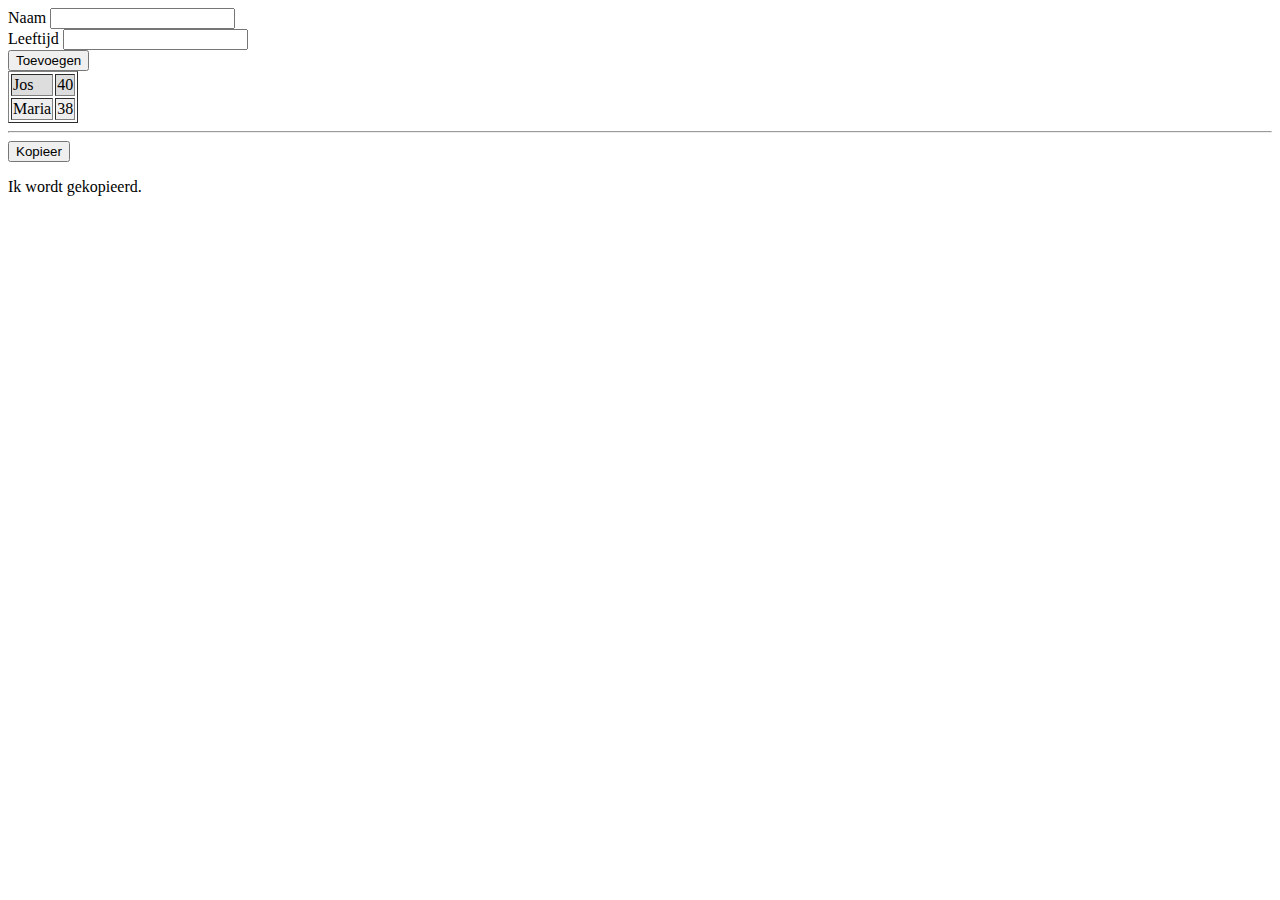
<file: 02_Before/01_ModifyEvents/index.html>
<!DOCTYPE html>
<html lang="en">
    <head>
        <meta charset="utf-8">
        <title>Index</title>
        <script src="jquery-2.0.3.js"></script>
        <script src="script.js"></script>
        <style>
            tr:nth-child(even){
                background-color: #eee;
            }
            tr:nth-child(odd){
                background-color: #ddd;
            }
            .highlight{
                color: red;
            }            
        </style>
    </head>
    <body>
        <div id="toevoegenDiv">
            <label for="naam">Naam</label>
            <input id="naam" type="text">
            <br>
            <label for="leeftijd">Leeftijd</label>
            <input id="leeftijd" type="number">
            <br>
            <input type="button" value="Toevoegen" id="toevoegenButton">
        </div>
        <table id="personenTabel" border="1">
            <tr>
                <td>Jos</td>
                <td>40</td>
            </tr>
            <tr>
                <td>Maria</td>
                <td>38</td>
            </tr>
        </table>
        <hr>
        <input type="button" class="kopieerButton" value="Kopieer">
        <p id="kopieerParagraaf_0">Ik wordt gekopieerd.</p>

    </body>
</html>
</file>
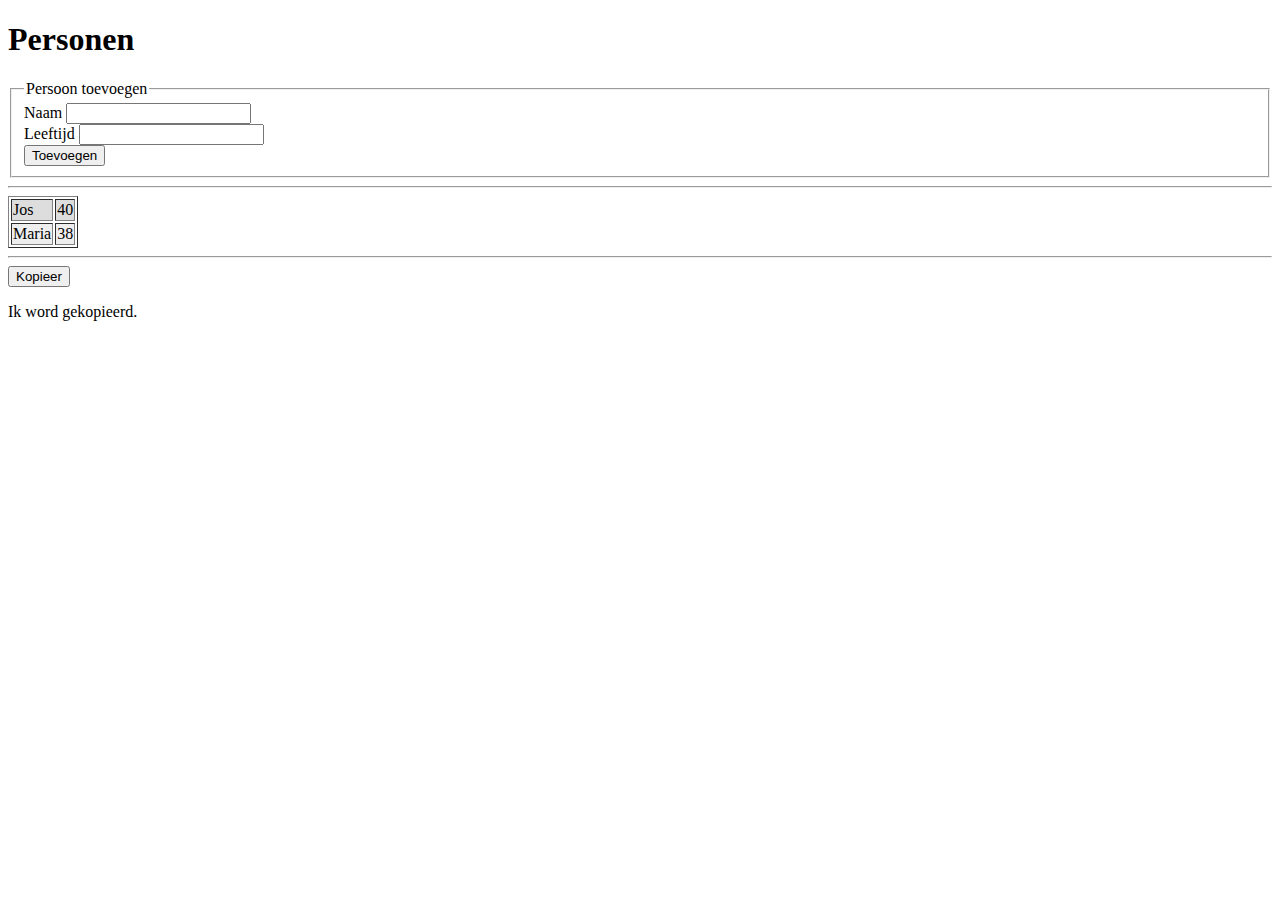
<file: 03_After/02_OnEvents/index.html>
<!DOCTYPE html>
<html lang="en">
    <head>
        <meta charset="utf-8">
        <title>Index</title>
        <script src="jquery-2.0.3.js"></script>
        <script src="script.js"></script>
        <style>
            tr:nth-child(even){
                background-color: #eee;
            }
            tr:nth-child(odd){
                background-color: #ddd;
            }
            .highlight{
                color: red;
            }            
        </style>
    </head>
    <body>
        <div id="toevoegenDiv">
            <label for="naam">Naam</label>
            <input id="naam" type="text">
            <br>
            <label for="leeftijd">Leeftijd</label>
            <input id="leeftijd" type="number">
            <br>
            <input type="button" value="Toevoegen" id="toevoegenButton">
        </div>
        <table id="personenTabel" border="1">
            <tr>
                <td>Jos</td>
                <td>40</td>
            </tr>
            <tr>
                <td>Maria</td>
                <td>38</td>
            </tr>
        </table>
        <hr>
        <input type="button" class="kopieerButton" value="Kopieer">
        <p id="kopieerParagraaf_0">Ik word gekopieerd.</p>

    </body>
</html>
</file>
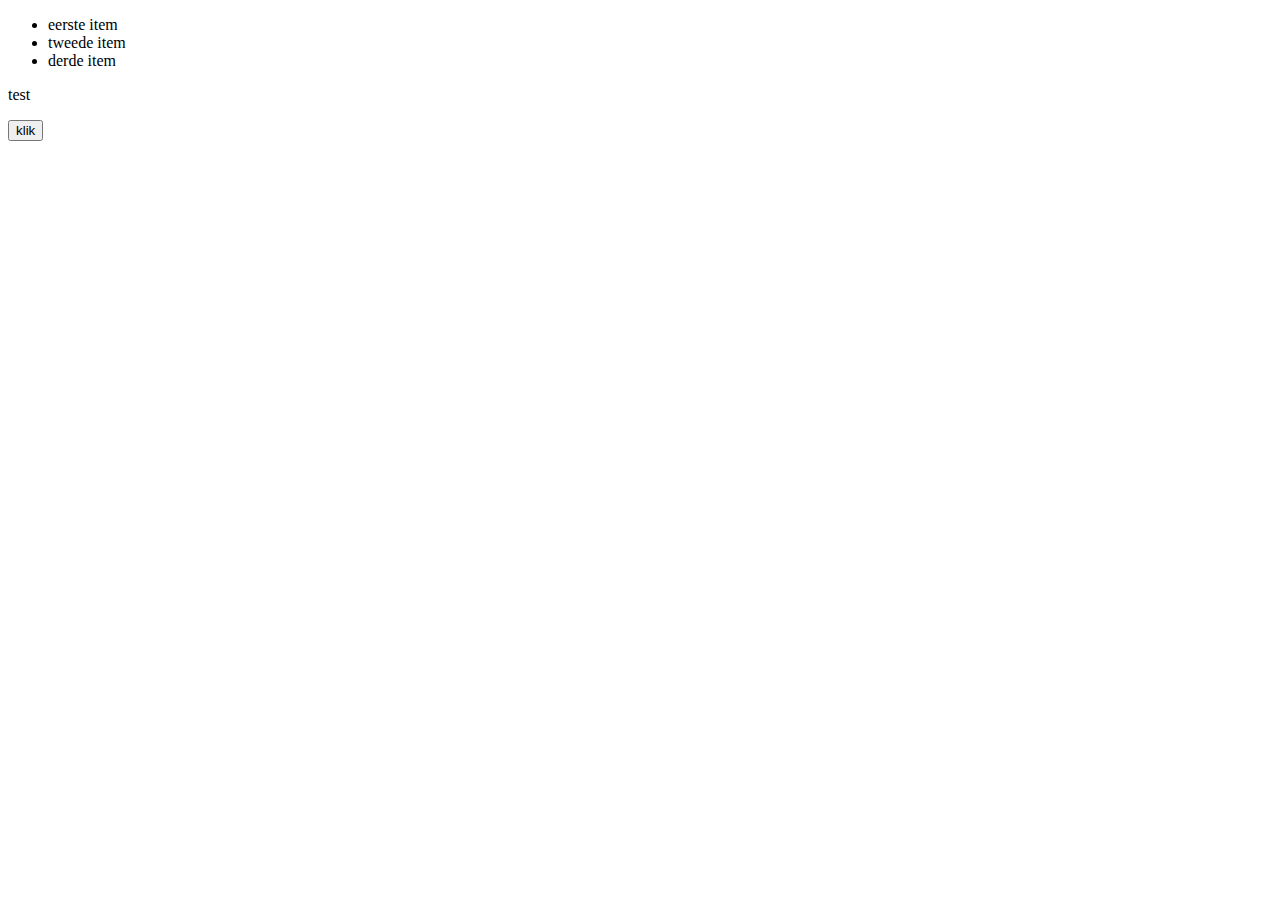
<file: 04_Demo/01_Demo/index.html>
<!DOCTYPE html>

<html lang="en">
    <head>
        <meta charset="utf-8">
        <title>Index</title>
        <script src="jquery-2.0.3.js"></script>
        <script src="script.js"></script>
    </head>
    <body>
        <ul id="mijnId">
            <li>eerste item</li>
            <li>tweede item</li>
            <li>derde item</li>
        </ul>

        <div>
            <p>test</p>
        </div>

        <input type="button" id="button" value="klik">        
    </body>
</html>
</file>
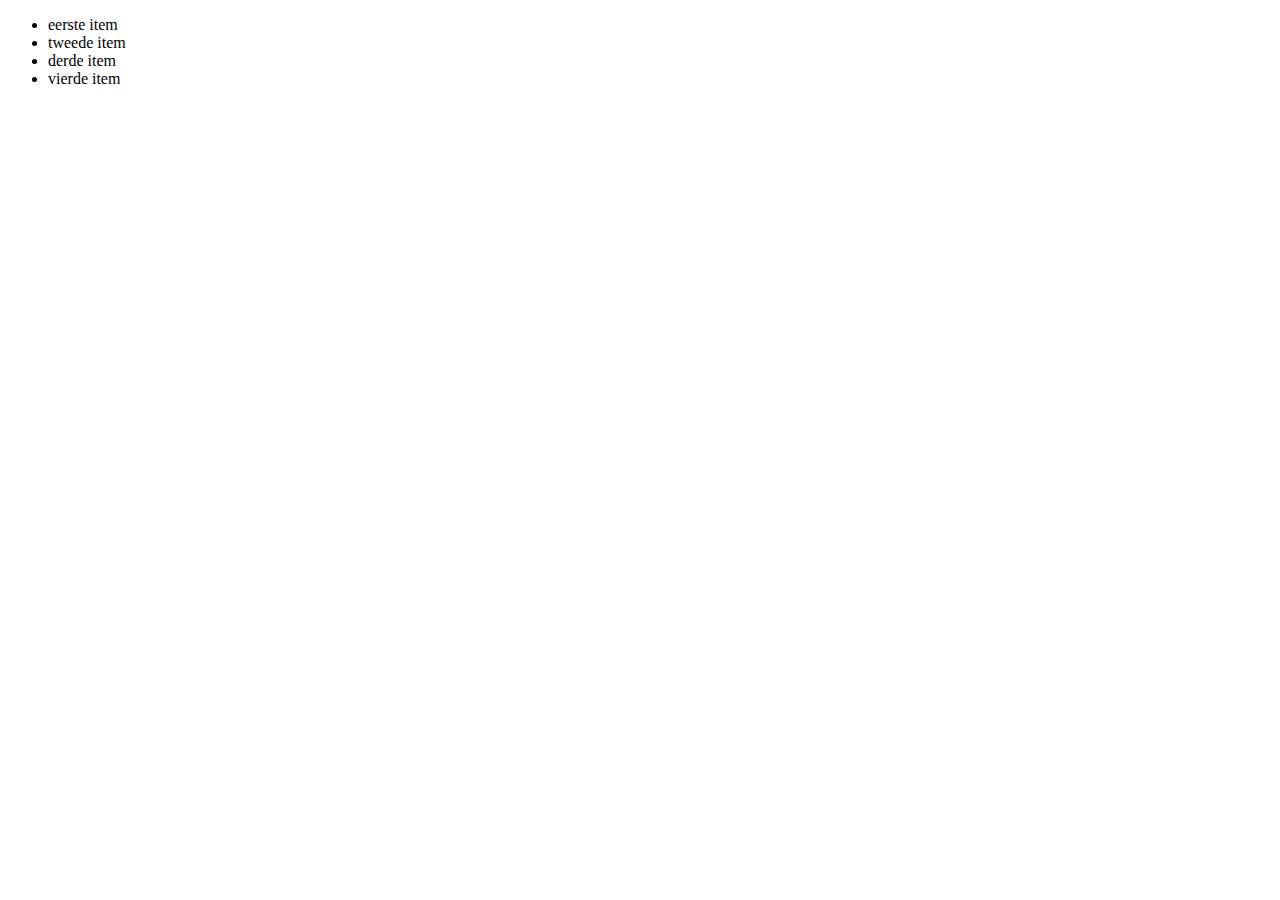
<file: 04_Demo/01_DOMModify/index.html>
<!DOCTYPE html>
<html lang="en">
    <head>
        <meta charset="utf-8">
        <title>Index</title>
        <script src="jquery-2.0.3.js"></script>
        <script src="script.js"></script>       
    </head>
    <body>
        <ul>
            <li>eerste item</li>
            <li>tweede item</li>
            <li>derde item</li>
            <li>vierde item</li>
        </ul>
    </body>
</html>
</file>
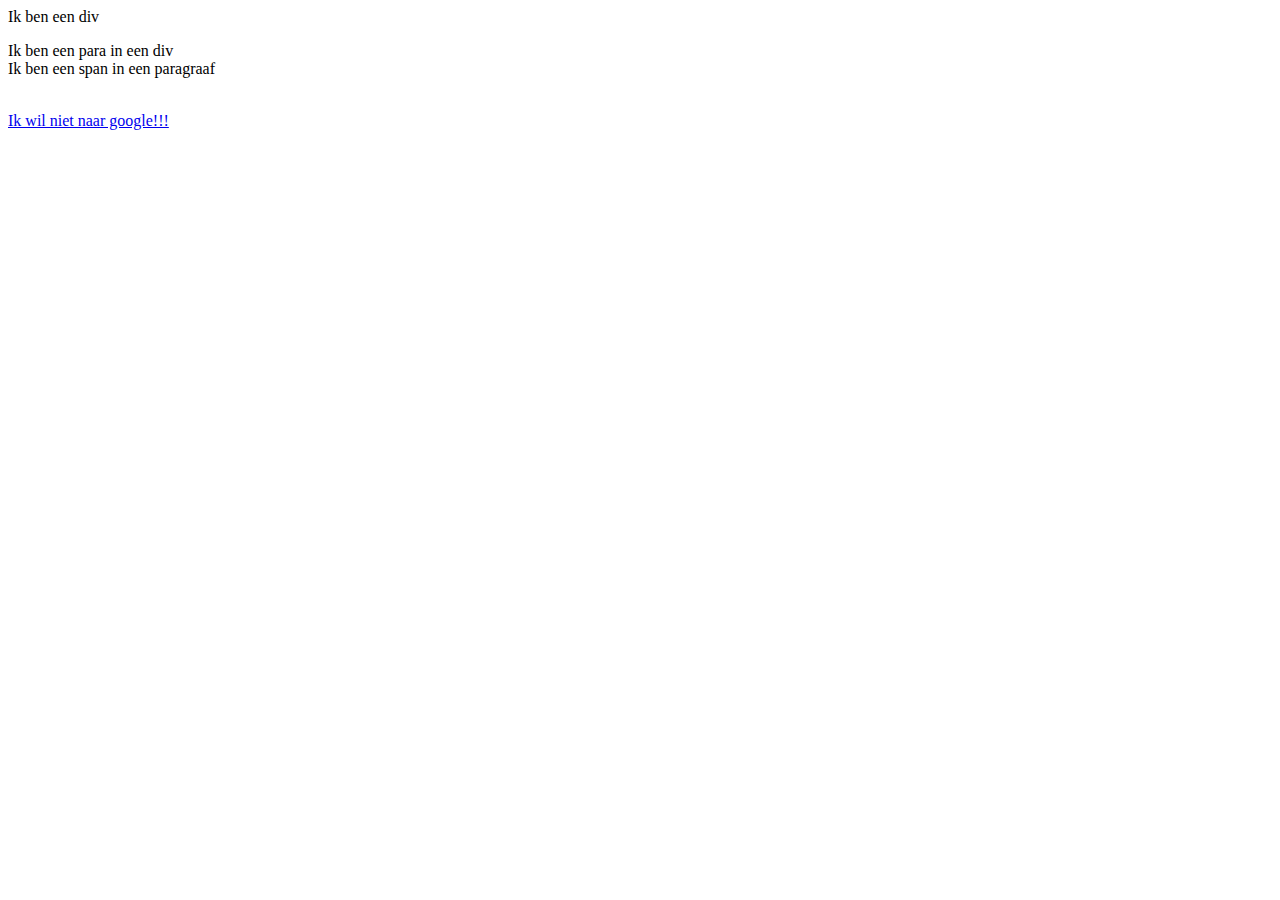
<file: 04_Demo/08_StopEvents/index.html>
<!DOCTYPE html>
<html lang="en">
    <head>
        <meta charset="utf-8">
        <title>Index</title>
        <script src="jquery-2.0.3.js"></script>
        <script src="script.js"></script>   
    </head>
    <body>
        <div>
            Ik ben een div
            <p>
                Ik ben een para in een div
                <br>
                <span>Ik ben een span in een paragraaf</span>
            </p>
        </div>
        <br>
        <a href="https://www.google.be/" target="_blank">Ik wil niet naar google!!!</a>
    </body>
</html>
</file>
